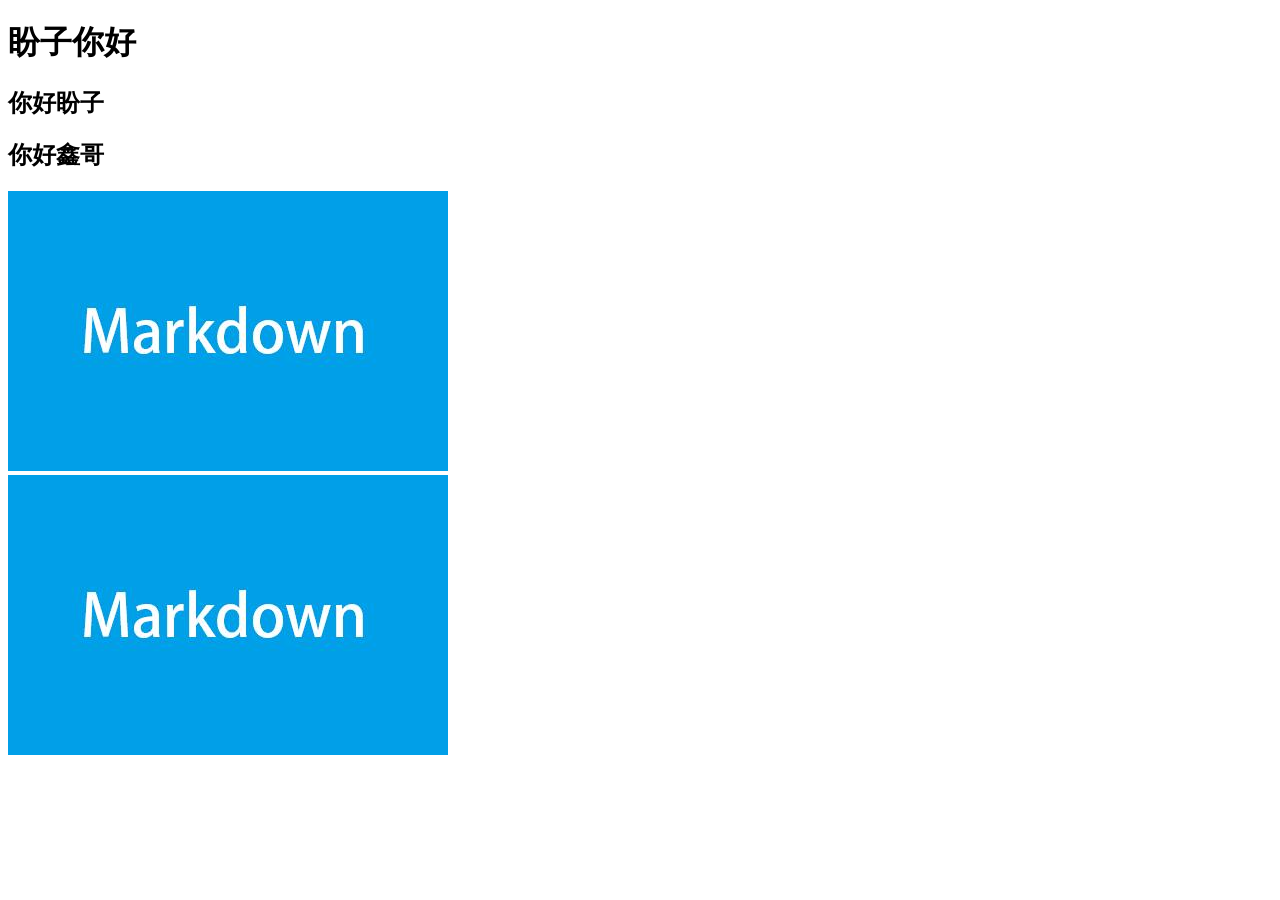
<file: index.html>
<!doctype html>
<html>
    <head>
        <h1>
            盼子你好
        </h1>
    </head>
    <body>
        <h2>
            你好盼子
        </h2>

        <h2>
            你好鑫哥
        </h2>

        <div>
            <img src="9c8488390a4e45a293e85c5687ed98c9.jpg" />
        </div>

        <div>
            <img src="9c8488390a4e45a293e85c5687ed98c9.jpg" />
        </div>
        


    </body>
</html>
</file>
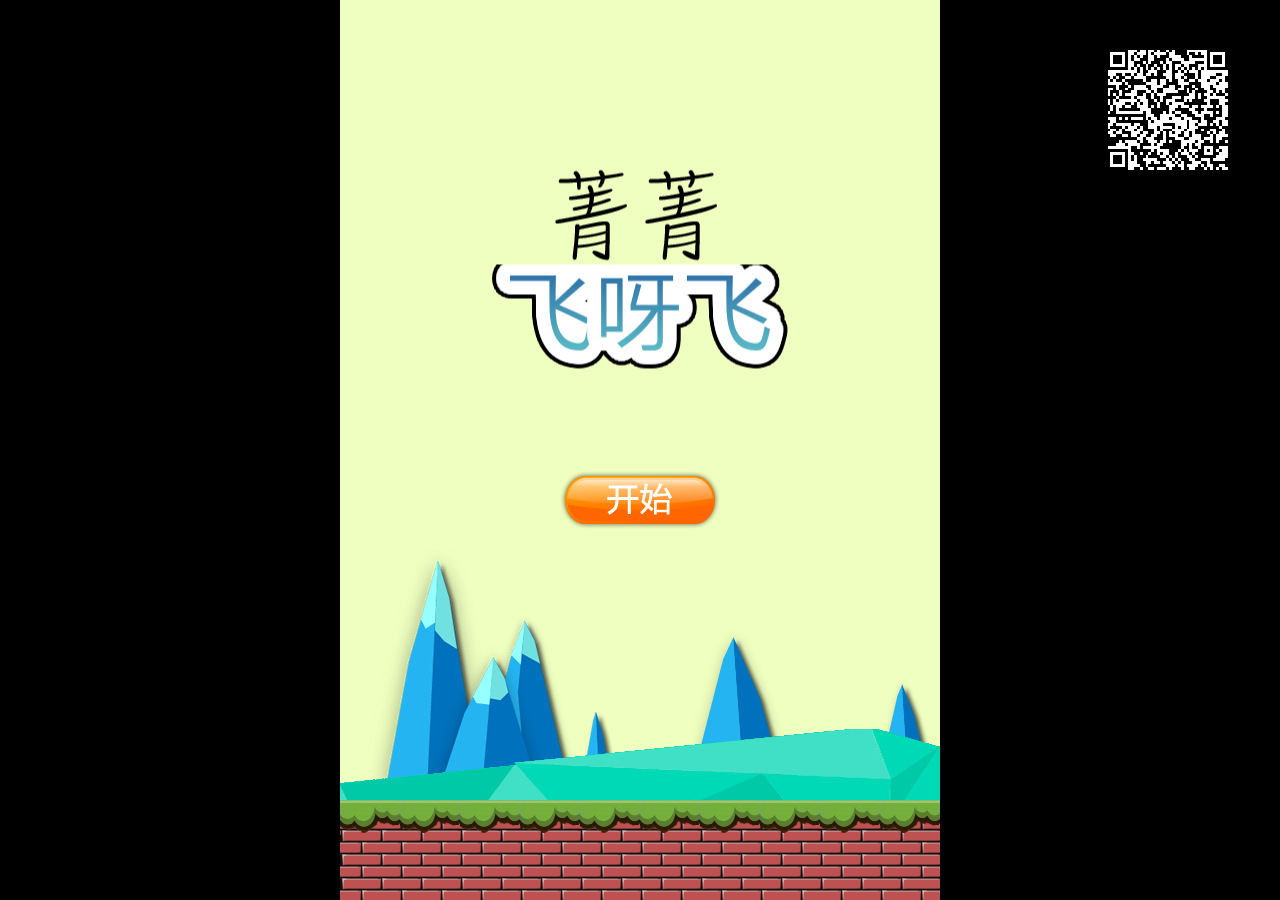
<file: fly/index.html>
<!DOCTYPE HTML>
<html>
<head>
    <meta charset="utf-8">
    <title>小鸟飞呀飞</title>
    <meta name="viewport" content="width=device-width,initial-scale=1, minimum-scale=1, maximum-scale=1, user-scalable=no"/>
    <meta name="apple-mobile-web-app-capable" content="yes"/>
    <meta name="full-screen" content="true"/>
    <meta name="screen-orientation" content="portrait"/>
    <meta name="x5-fullscreen" content="true"/>
    <meta name="360-fullscreen" content="true"/>
    <style>
        html, body {
            -ms-touch-action: none;
            background: #000000;
            padding: 0;
            border: 0;
            margin: 0;
            height: 100%;
        }
    </style>
    
    <script>
	(function(){
		if (window.location.protocol.substr(0, 4) === "file")
		{
			alert("发布后的游戏需上传到服务器上才能运行，本地无法运行！！！");
		}
	})();
	</script>

    <!--这个标签为通过egret提供的第三方库的方式生成的 javascript 文件。删除 modules_files 标签后，库文件加载列表将不会变化，请谨慎操作！-->
    <!--modules_files_start-->
	<script egret="lib" src="libs/modules/egret/egret.js" src-release="libs/modules/egret/egret.min.js"></script>
	<script egret="lib" src="libs/modules/egret/egret.web.js" src-release="libs/modules/egret/egret.web.min.js"></script>
	<script egret="lib" src="libs/modules/game/game.js" src-release="libs/modules/game/game.min.js"></script>
	<script egret="lib" src="libs/modules/game/game.web.js" src-release="libs/modules/game/game.web.min.js"></script>
	<script egret="lib" src="libs/modules/tween/tween.js" src-release="libs/modules/tween/tween.min.js"></script>
	<script egret="lib" src="libs/modules/res/res.js" src-release="libs/modules/res/res.min.js"></script>
	<script egret="lib" src="libs/modules/ls/ls.js" src-release="libs/modules/ls/ls.min.js"></script>
	<!--modules_files_end-->

    <!--这个标签为不通过egret提供的第三方库的方式使用的 javascript 文件，请将这些文件放在libs下，但不要放在modules下面。-->
    <!--other_libs_files_start-->
    <script egret="lib" src="libs/ur/ur.js" src-release="libs/ur/ur.min.js"></script>
    <script egret="lib" src="libs/qrcode.js" src-release="libs/qrcode.js"></script>    <!--other_libs_files_end-->
    <!--这个标签会被替换为项目中所有的 javascript 文件。删除 game_files 标签后，项目文件加载列表将不会变化，请谨慎操作！-->
    <!--game_files_start-->
    <script egret="game" src="src/runtime/plugins/textfield/runtime.js"></script>
    <script egret="game" src="src/runtime/plugins/button/runtime.js"></script>
    <script egret="game" src="src/runtime/plugins/touch/runtime.js"></script>
    <script egret="game" src="src/runtime/behaviors/bullet/runtime.js"></script>
    <script egret="game" src="src/runtime/behaviors/destroy/runtime.js"></script>
    <script egret="game" src="src/runtime/behaviors/scroll/runtime.js"></script>
    <script egret="game" src="src/runtime/expressions.js"></script>
    <script egret="game" src="src/Main.js"></script>
    <!--game_files_end-->
</head>
<body>
	<div id="qrcode" style="margin-left:auto;margin-right:2px;width:220px;"></div>
    <div style="margin: auto;width: 100%;height: 100%;" class="egret-player"
         data-entry-class="Main"
         data-orientation="auto"
         data-scale-mode="showAll"
         data-frame-rate="60"
         data-content-width="600"
         data-content-height="900"
         data-show-paint-rect="false"
         data-multi-fingered="2"
         data-show-fps="false" data-show-log="false"
         data-log-filter="" data-show-fps-style="x:0,y:0,size:30,textColor:0x00c200,bgAlpha:0.9">
    </div>
    <script>
        console.log('xx');
	    if (egret.MainContext.deviceType==egret.MainContext.DEVICE_MOBILE) {
			document.getElementById("qrcode").style.display="none";
		} else {
			var qrcode = new QRCode(document.getElementById("qrcode"), {
				width : 120,//设置宽高
				height : 120
			});
			qrcode.makeCode(window.location.href);
		}
        egret.runEgret({renderMode:'webgl'});
    </script>
</body>
</html>
</file>
